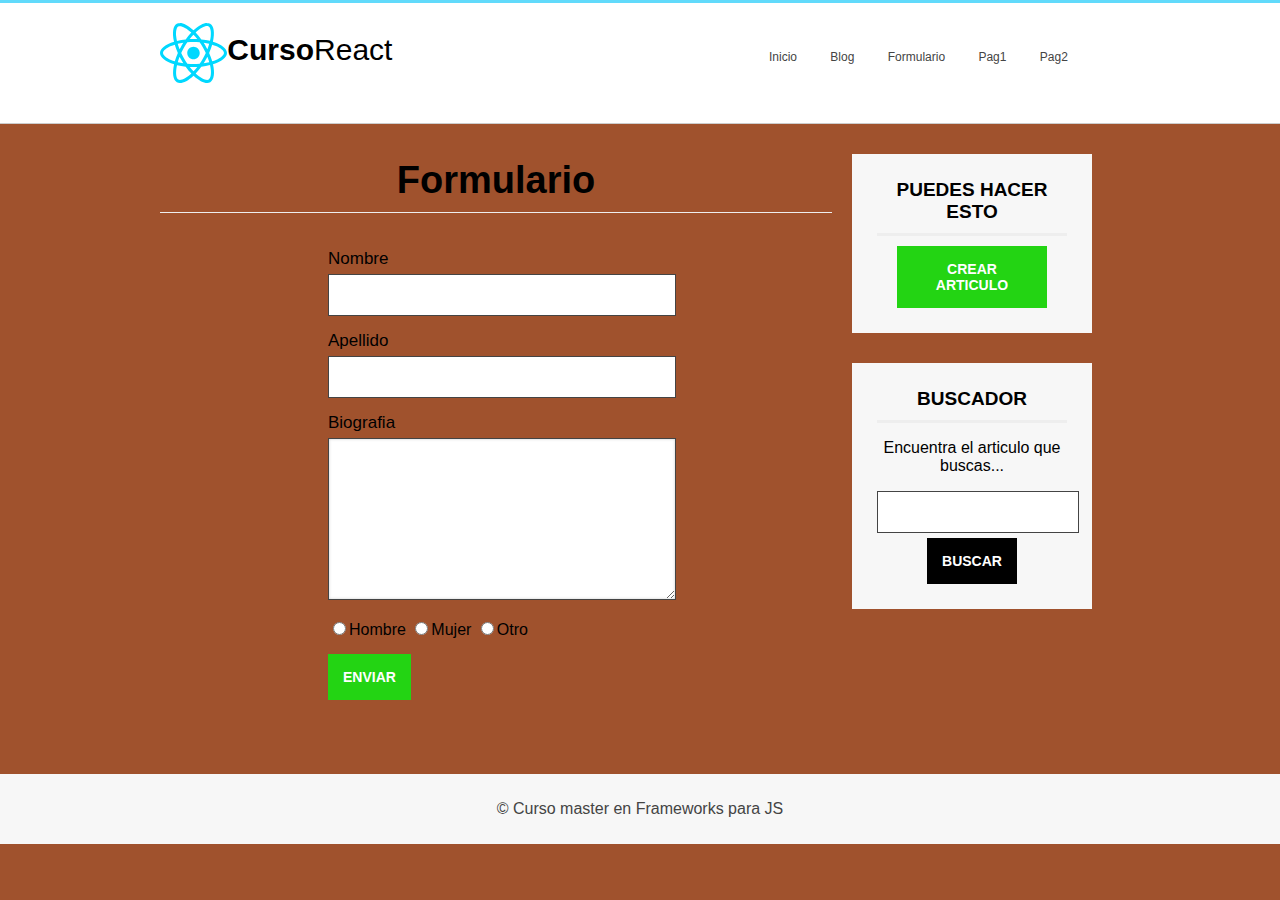
<file: formulario.html>
<!DOCTYPE html>
<html lang="es">
<head>
    <meta charset="UTF-8">
    <meta http-equiv="X-UA-Compatible" content="IE=edge">
    <meta name="viewport" content="width=device-width, initial-scale=1.0">
    <title>Maquetacion</title>
    <link rel="stylesheet" href="assets/css/styles.css">

   
</head>
<body>
    <header id="header">
        <div class="center">
            <!-- LOGO -->
            <div id="logo">
                <img src="assets/img/react.svg" class="app-logo" alt="logotipo" />
                <span id="brand">
                    <strong>Curso</strong>React
                </span>
            </div>
            <!-- MENU -->  
            <nav id="menu">
                <ul>
                    <li>
                        <a href="index.html">Inicio</a>
                    </li>
                    <li>
                        <a href="blog.html">Blog</a>
                    </li>
                    <li>
                        <a href="formulario.html">Formulario</a>
                    </li>
                    <li>
                        <a href="#">Pag1</a>
                    </li>
                    <li>
                        <a href="#">Pag2</a>
                    </li>
                </ul>
            </nav> 
        </div>
        <!-- LIMPIAR FLOTADOS-->
        <div class="clearfix"></div>
    </header>
  
    

    <div class="center">
        <section id="content">
             
            <h1 class="subheader">Formulario</h1>
            
            <form action="" class="mid-form">
                <div class="form-group">
                    <label for="nombre">Nombre</label>
                    <input type="text" name="nombre">
                </div>

                <div class="form-group">
                    <label for="nombre">Apellido</label>
                    <input type="text" name="nombre">
                </div>

                <div class="form-group">
                    <label for="bio">Biografia</label>
                    <textarea name="bio" id="" cols="30" rows="10"></textarea>
                </div>

                <div class="form-group radiobuttons">
                    <input type="radio" name="genero" value="hombre" />Hombre 
                    <input type="radio" name="genero" value="mujer" />Mujer 
                    <input type="radio" name="genero" value="otro" />Otro

                </div>

                <div class="clearfix"></div>

                <input type="button" value="Enviar" class="btn btn-success">
            </form>

        </section>
<!-- Bucle para mostrar todos el listado de articulos se encuentra en el head-->


        <!--sidebar-->
        <aside id="sidebar">
            <div id="nav-blog" class="sidebar-item">
                <h3>Puedes hacer esto</h3>
                <a href="#" class="btn btn-success">Crear articulo</a>
            </div>
            <div id="search" class="sidebar-item">
                <h3>Buscador</h3>
                <p>Encuentra el articulo que buscas...</p>
                <form action="">
                    <input type="text" name="search" />
                    <input type="submit" name="submit" value="buscar" class="btn">
                </form>
            </div>
        </aside>
        <div class="clearfix"></div>
    </div>

    <!--FOOTER -->
    <footer id="footer">
        <div class="center">
            <p>
                &copy; Curso master en Frameworks para JS
            </p>
        </div>
    </footer>
</body>
</html>
</file>
<file: assets/css/styles.css>
body{
    text-align: center;
    background: sienna;
    margin: 0px;
    padding: 0px;
    font-family: -apple-system, BlinkMacSystemFont, 'Segoe UI', Roboto, Oxygen, Ubuntu, Cantarell, 'Open Sans', 'Helvetica Neue', sans-serif;
    -webkit-font-smoothing: antialiased;
    -moz-font-smoothing: antialiased;
    -moz-osx-font-smoothing: antialiased;

}

#header{
    height: 120px;
    width: 100%;
    background: white;
    border-bottom: 1px solid #ccc;
    border-top: 3px solid #61dafb;
}

#logo{
    width: 30%;
    font-size: 30px;
    float: left;
    margin-top: 30px;
}

#logo img{
    display: block;
    float: left;
    height: 60px;
    margin-top: -10px;
    animation: girar infinite 30s linear;
}
@keyframes girar {
    from{
        transform: rotate(0deg);
    } to {
        transform: rotate(360deg);
    }
}

#brand{
    display: block;
    margin: 0px;
    float: left;
}

#menu{
    width: 70%;
    float: right;
    font-size: 12px;

}

#menu ul{
    line-height: 85px;
    width: 60%;
    float: right;
}

#menu ul li{
    display: inline-block;
    list-style: none;
    height: 45px;
    margin: 0px 15px;
}

#menu a{
    text-decoration: none;
    color: #444;
    transition: 300ms all;
}

#menu a:hover{
    color: #1e84e4;
}

#slider{
    width: 100%;
    height: 360px;
    /*line-height: 320px;*/
    color: white;
    text-shadow: 0px 0px 5px #444;
    background-color: #0093E9;
    background-image: linear-gradient(160deg, #0093E9 0%, #80D0C7 100%);
}

#slider h1{
    margin: 0px;
    /*si en firefox da problema se puede solucionr cambiando margin por margin: 0.2px; */
    padding-top: 150px;
    text-align: center;
}

.btn-white{
    display: block;
    color: #444;
    background: white;
    padding: 10px;
    width: 150px;
    height: 35;
    margin: 25px auto;
    font-size: 18px;
    text-transform: uppercase;
    text-shadow: none;
    text-decoration: none;
    line-height: 35px;
    box-shadow: 0px 0px 5px #444;
    border-radius: 5px;
    transition: 300ms all;
}

.btn-white:hover{
    background: #444;
    color: white;
}

.center{
    width: 75%;
    margin: 0px auto;
}

.clearfix{
    clear: both;
    float: none;
}

#slider.slider-sm{
    height: 150px;
}

#slider.slider-sm h1{
    margin: 0px;
    /*si en firefox da problema se puede solucionr cambiando margin por margin: 0.2px; */
    padding: 55px 0px;
    text-align: center;
}

#content{
    width: 70%;
    float: left;
    min-height: 650px;
    margin-right: 20px;
}

#sidebar{
    width: 25%;
    float: left;
}

.sidebar-item{
    background: #f7f7f7;
    padding: 25px;
    margin-top: 30px;
}

.sidebar-item h3{
    text-transform: uppercase;
    font-size: 19px;
    margin: 0px;
    margin-bottom: 10px;
    padding-bottom: 10px;
    border-bottom: 3px solid #eee;
}

.sidebar-item .btn{
    margin-top: 10px;
    margin: 0px auto;
}

.btn{
    display: block;
    background: black;
    color: white;
    padding: 15px;
    font-weight: bold;
    text-transform: uppercase;
    font-size: 14px;
    text-decoration: none;
    max-width: 120px;
    transition: 300ms all;
    border: none;
    cursor: pointer;
}

.btn-success{
    background: rgb(35, 212, 19);
    
}
.btn-success:hover{
    background: #444;
}

.mid-form{
    width: 50%;
    margin: 0px auto;
}

.mid-form label{
    display: block;
    float: left;
    text-align: left;
    margin-top: 10px;
    margin-bottom: 5px;
    font-size: 17px;
}

input[type="text"], textarea{
    width: 100%;
    min-height: 30px;
    border: 1px solid #444;
    padding: 5px;
    margin-bottom: 5px;
    transition: 300ms all;
}

input[type="text"]:focus, textarea{
    box-shadow: 0px 0px 3px #ccc inset;
}

textarea{
    width: 100%;
    height: 150px;
    min-width: 100%;
    max-width: 100%;
    min-height: 150px;
    max-height: 300px;
}

.radiobuttons{
    margin-top: 10px;
    margin-bottom: 15px;
    float: left;
}

#footer{
    background: #f7f7f7;
    width: 100%;
    height: 70px;
    line-height: 70px;
    color: #444;
}

#footer p{
    margin: 0px;
    padding: 0px;
}

.article-item {
    width: 100%;
    border-bottom: 1px solid #eee;
    padding-bottom: 20px;
    padding-top: 20px;
    text-align: left;
}

.article-item .image-wrap{
    width: 130px;
    height: 130px;
    overflow: hidden;
    float:left;
    margin-right: 15px;
    border: 1px solid #ccc;
}

.article-item .image-wrap img{
    height: 100%;
    text-align: center;
}

.article-item .image-wrap h2{
    display:block;
    width: 100%;
    padding: 0px;
    margin: 0px;
    margin-bottom: 7px;
}

.article-item .date{
    display: block;
    width: 100%;
    color: #444;
}

.article-item a{
    display: block;
    color: #444;
    text-decoration: none;
    margin-top: 10px;
}

.article-item a:hover{
    text-decoration: underline;
}

.subheader{
    font-size: 38px;
    border-bottom: 1px solid #eee;
    padding: 10px;
}

.article-detail .image-wrap{
    float: none;
    width: 100%;
    height: 300px;
    
}

.article-detail .image-wrap img{
    height: 300px;
    padding: 10px;
}

.article-detail .subheader{
    margin-top: 15px;
    margin-bottom: 0px;
    border: none;
}

/* RESPONSIVE */

/* Desd el ancho 0px hasta 1488px de pantalla se ejecutaran los siguientes estilos*/
@media (max-width: 1045px){
    .center {
        width: 85%;
    }
}

@media (max-width: 925px){
    .center {
        width: 95%;
    }
    #menu ul{
        width: auto;
    }
}
 @media (max-width: 796px){
     #logo{
        float: none;
        width: 240px;
        margin: 0px auto;
        margin-top: 20px;
    }
    #menu, #menu ul{
         clear: both;
         float: none;
         width: 100%;
         margin: 0px;
         padding: 0px;
         line-height: 43px;
    }
    #content{
        float: none;
        width: 100%;
    }
    #sidebar{
        float: none;
        width: 60%;
        margin: 0px auto;
        margin-bottom: 50px;
    }
    #slider h1{
        padding-top: 115px;
        font-size: 25px;
    }
    .mid-form{
        width: 70%;
    }
}

@media (max-width: 357px){
   #header{
       min-width: 130px;
       overflow: hidden;
   }

   #menu, menu ul{
       line-height: 50px;
   }
   #menu, menu ul li{
    margin-left: 7px;
    margin-right: 7px;
    }
    #slider{
        height: 180px;
    }
    #slider h1{
        font-size: 19px;
        padding-top: 30px;
    } 
    #slider .btn-white{
        margin-top: 20px;
    }

    #slider.slider-small{
        height: 100px;
    }
    #slider.slider-small h1{
        padding-top: 35px;
    }
}
</file>
